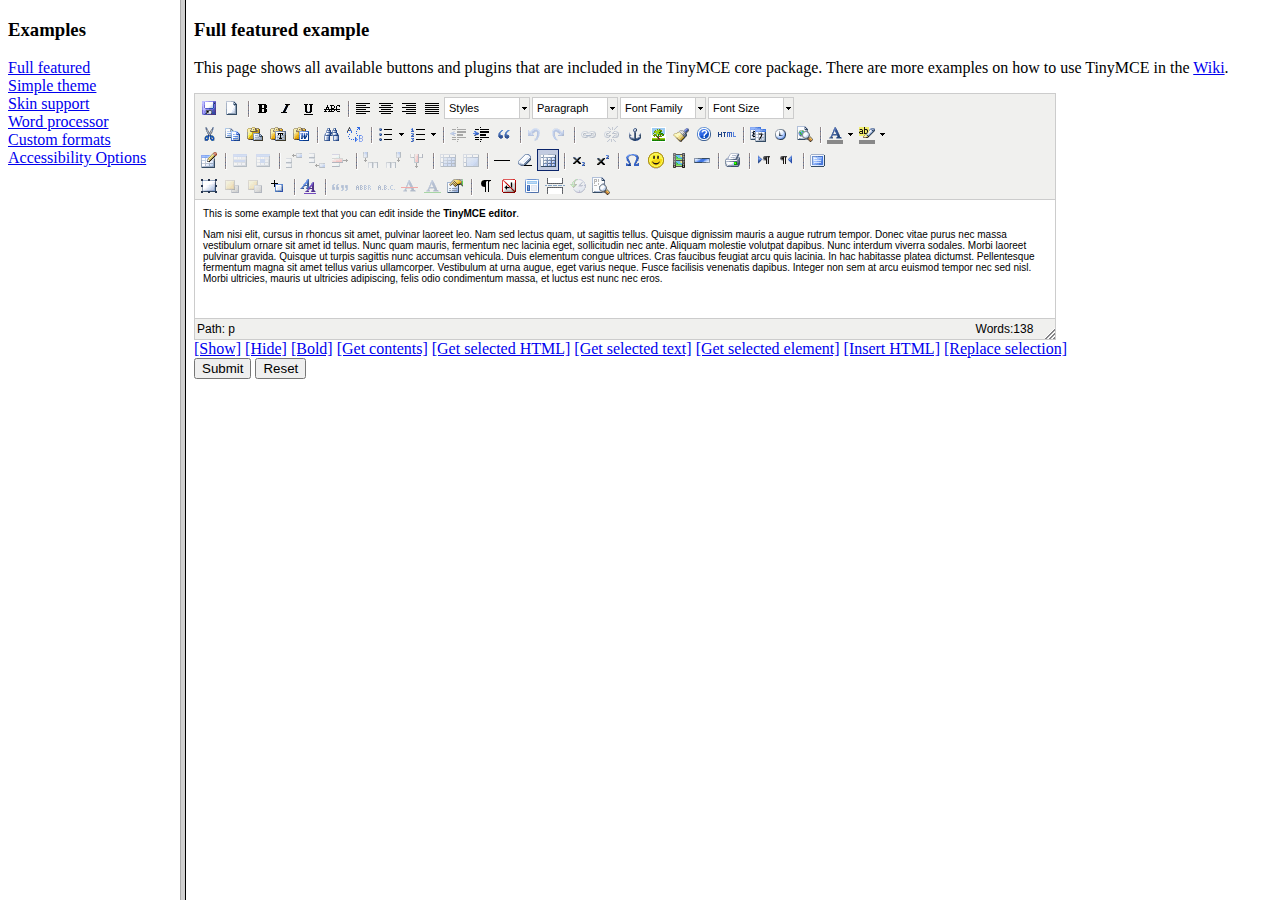
<file: static/grappelli/tinymce/examples/index.html>
<!DOCTYPE HTML PUBLIC "-//W3C//DTD HTML 4.01 Frameset//EN" "http://www.w3.org/TR/html4/frameset.dtd">
<html>
<head>
	<title>TinyMCE examples</title>
</head>
<frameset cols="180,80%">
	<frame src="menu.html" name="menu" />
	<frame src="full.html" name="main" />
</frameset>
</html>
</file>
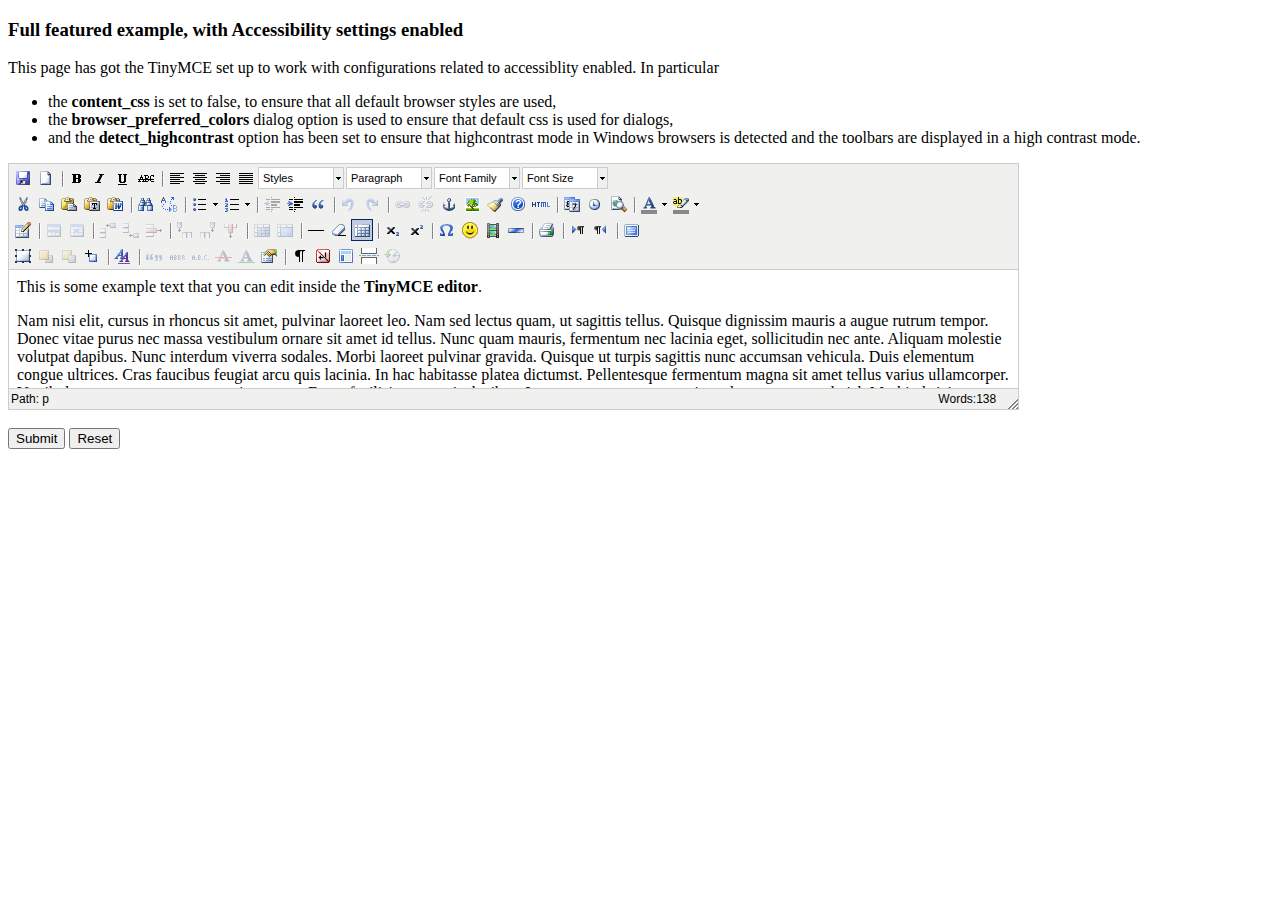
<file: static/grappelli/tinymce/examples/accessibility.html>
<!DOCTYPE html PUBLIC "-//W3C//DTD XHTML 1.0 Strict//EN" "http://www.w3.org/TR/xhtml1/DTD/xhtml1-strict.dtd">
<html xmlns="http://www.w3.org/1999/xhtml">
<head>
<title>Full featured example</title>

<!-- TinyMCE -->
<script type="text/javascript" src="../jscripts/tiny_mce/tiny_mce.js"></script>
<script type="text/javascript">
	tinyMCE.init({
		// General options
		mode : "textareas",
		theme : "advanced",
		plugins : "pagebreak,style,layer,table,save,advhr,advimage,advlink,emotions,iespell,insertdatetime,preview,media,searchreplace,print,contextmenu,paste,directionality,fullscreen,noneditable,visualchars,nonbreaking,xhtmlxtras,template,wordcount,advlist,autosave",

		// Theme options
		theme_advanced_buttons1 : "save,newdocument,|,bold,italic,underline,strikethrough,|,justifyleft,justifycenter,justifyright,justifyfull,styleselect,formatselect,fontselect,fontsizeselect",
		theme_advanced_buttons2 : "cut,copy,paste,pastetext,pasteword,|,search,replace,|,bullist,numlist,|,outdent,indent,blockquote,|,undo,redo,|,link,unlink,anchor,image,cleanup,help,code,|,insertdate,inserttime,preview,|,forecolor,backcolor",
		theme_advanced_buttons3 : "tablecontrols,|,hr,removeformat,visualaid,|,sub,sup,|,charmap,emotions,iespell,media,advhr,|,print,|,ltr,rtl,|,fullscreen",
		theme_advanced_buttons4 : "insertlayer,moveforward,movebackward,absolute,|,styleprops,|,cite,abbr,acronym,del,ins,attribs,|,visualchars,nonbreaking,template,pagebreak,restoredraft",
		theme_advanced_toolbar_location : "top",
		theme_advanced_toolbar_align : "left",
		theme_advanced_statusbar_location : "bottom",
		theme_advanced_resizing : true,

		// Example content CSS (should be your site CSS)
		// using false to ensure that the default browser settings are used for best Accessibility
		// ACCESSIBILITY SETTINGS
		content_css : false,
		// Use browser preferred colors for dialogs.
		browser_preferred_colors : true,
		detect_highcontrast : true,

		// Drop lists for link/image/media/template dialogs
		template_external_list_url : "lists/template_list.js",
		external_link_list_url : "lists/link_list.js",
		external_image_list_url : "lists/image_list.js",
		media_external_list_url : "lists/media_list.js",

		// Style formats
		style_formats : [
			{title : 'Bold text', inline : 'b'},
			{title : 'Red text', inline : 'span', styles : {color : '#ff0000'}},
			{title : 'Red header', block : 'h1', styles : {color : '#ff0000'}},
			{title : 'Example 1', inline : 'span', classes : 'example1'},
			{title : 'Example 2', inline : 'span', classes : 'example2'},
			{title : 'Table styles'},
			{title : 'Table row 1', selector : 'tr', classes : 'tablerow1'}
		],

		// Replace values for the template plugin
		template_replace_values : {
			username : "Some User",
			staffid : "991234"
		}
	});
</script>
<!-- /TinyMCE -->

</head>
<body>

<form method="post" action="http://tinymce.moxiecode.com/dump.php?example=true">
	<div>
		<h3>Full featured example, with Accessibility settings enabled</h3>

		<p>
			This page has got the TinyMCE set up to work with configurations related to accessiblity enabled.
			In particular
			<ul>
			<li>the <strong>content_css</strong> is set to false, to ensure that all default browser styles are used, </li>
			<li>the <strong>browser_preferred_colors</strong> dialog option is used to ensure that default css is used for dialogs, </li>
			<li>and the <strong>detect_highcontrast</strong> option has been set to ensure that highcontrast mode in Windows browsers
			is detected and the toolbars are displayed in a high contrast mode.</li>
			</ul>
		</p>

		<!-- Gets replaced with TinyMCE, remember HTML in a textarea should be encoded -->
		<div>
			<textarea id="elm1" name="elm1" rows="15" cols="80" style="width: 80%">
				&lt;p&gt;
					This is some example text that you can edit inside the &lt;strong&gt;TinyMCE editor&lt;/strong&gt;.
				&lt;/p&gt;
				&lt;p&gt;
				Nam nisi elit, cursus in rhoncus sit amet, pulvinar laoreet leo. Nam sed lectus quam, ut sagittis tellus. Quisque dignissim mauris a augue rutrum tempor. Donec vitae purus nec massa vestibulum ornare sit amet id tellus. Nunc quam mauris, fermentum nec lacinia eget, sollicitudin nec ante. Aliquam molestie volutpat dapibus. Nunc interdum viverra sodales. Morbi laoreet pulvinar gravida. Quisque ut turpis sagittis nunc accumsan vehicula. Duis elementum congue ultrices. Cras faucibus feugiat arcu quis lacinia. In hac habitasse platea dictumst. Pellentesque fermentum magna sit amet tellus varius ullamcorper. Vestibulum at urna augue, eget varius neque. Fusce facilisis venenatis dapibus. Integer non sem at arcu euismod tempor nec sed nisl. Morbi ultricies, mauris ut ultricies adipiscing, felis odio condimentum massa, et luctus est nunc nec eros.
				&lt;/p&gt;
			</textarea>
		</div>

		<br />
		<input type="submit" name="save" value="Submit" />
		<input type="reset" name="reset" value="Reset" />
	</div>
</form>

<script type="text/javascript">
if (document.location.protocol == 'file:') {
	alert("The examples might not work properly on the local file system due to security settings in your browser. Please use a real webserver.");
}
</script>
</body>
</html>
</file>
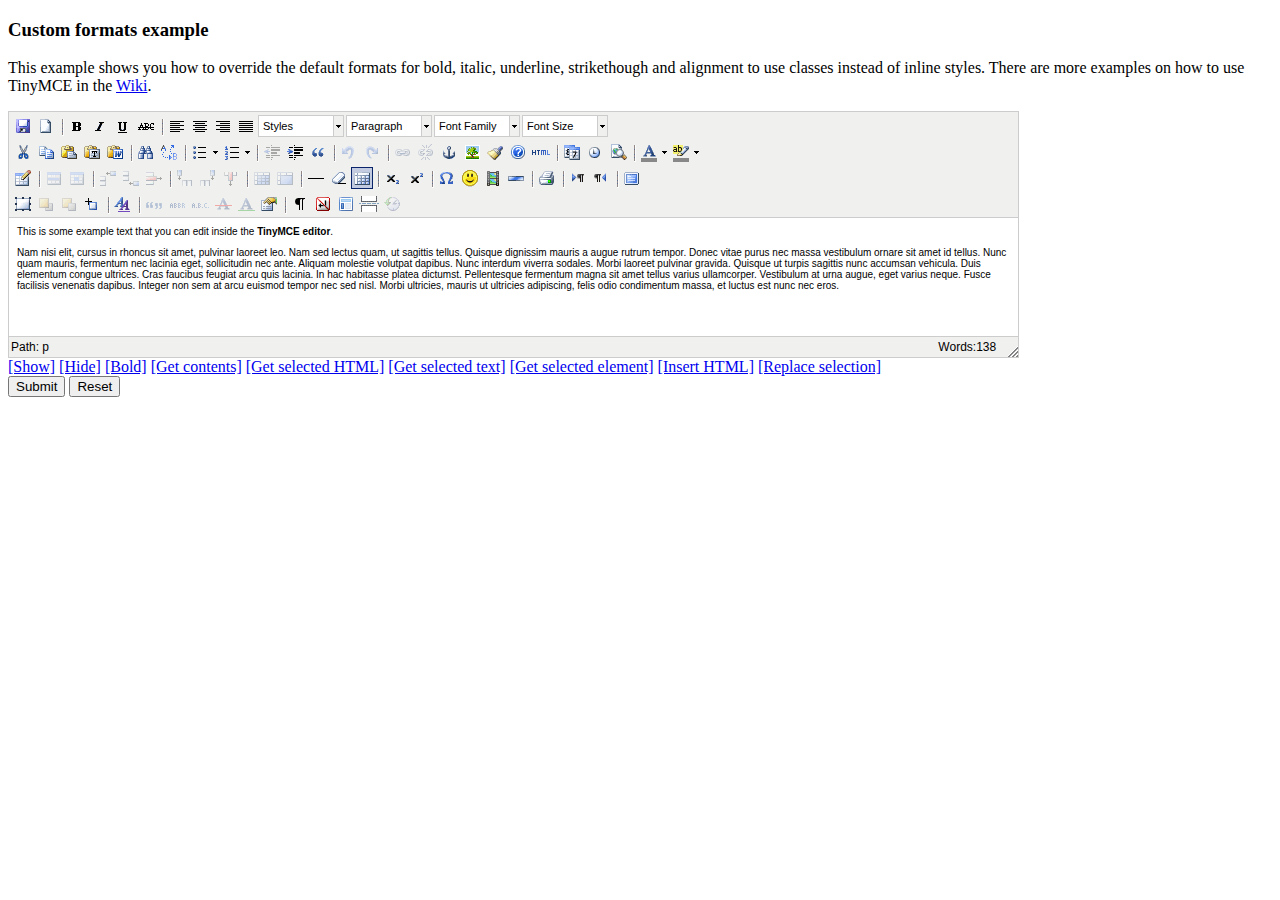
<file: static/grappelli/tinymce/examples/custom_formats.html>
<!DOCTYPE html PUBLIC "-//W3C//DTD XHTML 1.0 Strict//EN" "http://www.w3.org/TR/xhtml1/DTD/xhtml1-strict.dtd">
<html xmlns="http://www.w3.org/1999/xhtml">
<head>
<title>Custom formats example</title>

<!-- TinyMCE -->
<script type="text/javascript" src="../jscripts/tiny_mce/tiny_mce.js"></script>
<script type="text/javascript">
	tinyMCE.init({
		// General options
		mode : "textareas",
		theme : "advanced",
		plugins : "autolink,lists,pagebreak,style,layer,table,save,advhr,advimage,advlink,emotions,iespell,inlinepopups,insertdatetime,preview,media,searchreplace,print,contextmenu,paste,directionality,fullscreen,noneditable,visualchars,nonbreaking,xhtmlxtras,template,wordcount,advlist,autosave",

		// Theme options
		theme_advanced_buttons1 : "save,newdocument,|,bold,italic,underline,strikethrough,|,justifyleft,justifycenter,justifyright,justifyfull,styleselect,formatselect,fontselect,fontsizeselect",
		theme_advanced_buttons2 : "cut,copy,paste,pastetext,pasteword,|,search,replace,|,bullist,numlist,|,outdent,indent,blockquote,|,undo,redo,|,link,unlink,anchor,image,cleanup,help,code,|,insertdate,inserttime,preview,|,forecolor,backcolor",
		theme_advanced_buttons3 : "tablecontrols,|,hr,removeformat,visualaid,|,sub,sup,|,charmap,emotions,iespell,media,advhr,|,print,|,ltr,rtl,|,fullscreen",
		theme_advanced_buttons4 : "insertlayer,moveforward,movebackward,absolute,|,styleprops,|,cite,abbr,acronym,del,ins,attribs,|,visualchars,nonbreaking,template,pagebreak,restoredraft",
		theme_advanced_toolbar_location : "top",
		theme_advanced_toolbar_align : "left",
		theme_advanced_statusbar_location : "bottom",
		theme_advanced_resizing : true,

		// Example content CSS (should be your site CSS)
		content_css : "css/content.css",

		// Drop lists for link/image/media/template dialogs
		template_external_list_url : "lists/template_list.js",
		external_link_list_url : "lists/link_list.js",
		external_image_list_url : "lists/image_list.js",
		media_external_list_url : "lists/media_list.js",

		// Style formats
		style_formats : [
			{title : 'Bold text', inline : 'b'},
			{title : 'Red text', inline : 'span', styles : {color : '#ff0000'}},
			{title : 'Red header', block : 'h1', styles : {color : '#ff0000'}},
			{title : 'Example 1', inline : 'span', classes : 'example1'},
			{title : 'Example 2', inline : 'span', classes : 'example2'},
			{title : 'Table styles'},
			{title : 'Table row 1', selector : 'tr', classes : 'tablerow1'}
		],

		formats : {
			alignleft : {selector : 'p,h1,h2,h3,h4,h5,h6,td,th,div,ul,ol,li,table,img', classes : 'left'},
			aligncenter : {selector : 'p,h1,h2,h3,h4,h5,h6,td,th,div,ul,ol,li,table,img', classes : 'center'},
			alignright : {selector : 'p,h1,h2,h3,h4,h5,h6,td,th,div,ul,ol,li,table,img', classes : 'right'},
			alignfull : {selector : 'p,h1,h2,h3,h4,h5,h6,td,th,div,ul,ol,li,table,img', classes : 'full'},
			bold : {inline : 'span', 'classes' : 'bold'},
			italic : {inline : 'span', 'classes' : 'italic'},
			underline : {inline : 'span', 'classes' : 'underline', exact : true},
			strikethrough : {inline : 'del'}
		},

		// Replace values for the template plugin
		template_replace_values : {
			username : "Some User",
			staffid : "991234"
		}
	});
</script>
<!-- /TinyMCE -->

</head>
<body>

<form method="post" action="http://tinymce.moxiecode.com/dump.php?example=true">
	<div>
		<h3>Custom formats example</h3>

		<p>
			This example shows you how to override the default formats for bold, italic, underline, strikethough and alignment to use classes instead of inline styles.
			There are more examples on how to use TinyMCE in the <a href="http://tinymce.moxiecode.com/examples/">Wiki</a>.
		</p>

		<!-- Gets replaced with TinyMCE, remember HTML in a textarea should be encoded -->
		<div>
			<textarea id="elm1" name="elm1" rows="15" cols="80" style="width: 80%">
				&lt;p&gt;
					This is some example text that you can edit inside the &lt;strong&gt;TinyMCE editor&lt;/strong&gt;.
				&lt;/p&gt;
				&lt;p&gt;
				Nam nisi elit, cursus in rhoncus sit amet, pulvinar laoreet leo. Nam sed lectus quam, ut sagittis tellus. Quisque dignissim mauris a augue rutrum tempor. Donec vitae purus nec massa vestibulum ornare sit amet id tellus. Nunc quam mauris, fermentum nec lacinia eget, sollicitudin nec ante. Aliquam molestie volutpat dapibus. Nunc interdum viverra sodales. Morbi laoreet pulvinar gravida. Quisque ut turpis sagittis nunc accumsan vehicula. Duis elementum congue ultrices. Cras faucibus feugiat arcu quis lacinia. In hac habitasse platea dictumst. Pellentesque fermentum magna sit amet tellus varius ullamcorper. Vestibulum at urna augue, eget varius neque. Fusce facilisis venenatis dapibus. Integer non sem at arcu euismod tempor nec sed nisl. Morbi ultricies, mauris ut ultricies adipiscing, felis odio condimentum massa, et luctus est nunc nec eros.
				&lt;/p&gt;
			</textarea>
		</div>

		<!-- Some integration calls -->
		<a href="javascript:;" onmousedown="tinyMCE.get('elm1').show();">[Show]</a>
		<a href="javascript:;" onmousedown="tinyMCE.get('elm1').hide();">[Hide]</a>
		<a href="javascript:;" onmousedown="tinyMCE.get('elm1').execCommand('Bold');">[Bold]</a>
		<a href="javascript:;" onmousedown="alert(tinyMCE.get('elm1').getContent());">[Get contents]</a>
		<a href="javascript:;" onmousedown="alert(tinyMCE.get('elm1').selection.getContent());">[Get selected HTML]</a>
		<a href="javascript:;" onmousedown="alert(tinyMCE.get('elm1').selection.getContent({format : 'text'}));">[Get selected text]</a>
		<a href="javascript:;" onmousedown="alert(tinyMCE.get('elm1').selection.getNode().nodeName);">[Get selected element]</a>
		<a href="javascript:;" onmousedown="tinyMCE.execCommand('mceInsertContent',false,'<b>Hello world!!</b>');">[Insert HTML]</a>
		<a href="javascript:;" onmousedown="tinyMCE.execCommand('mceReplaceContent',false,'<b>{$selection}</b>');">[Replace selection]</a>

		<br />
		<input type="submit" name="save" value="Submit" />
		<input type="reset" name="reset" value="Reset" />
	</div>
</form>
<script type="text/javascript">
if (document.location.protocol == 'file:') {
	alert("The examples might not work properly on the local file system due to security settings in your browser. Please use a real webserver.");
}
</script>
</body>
</html>
</file>
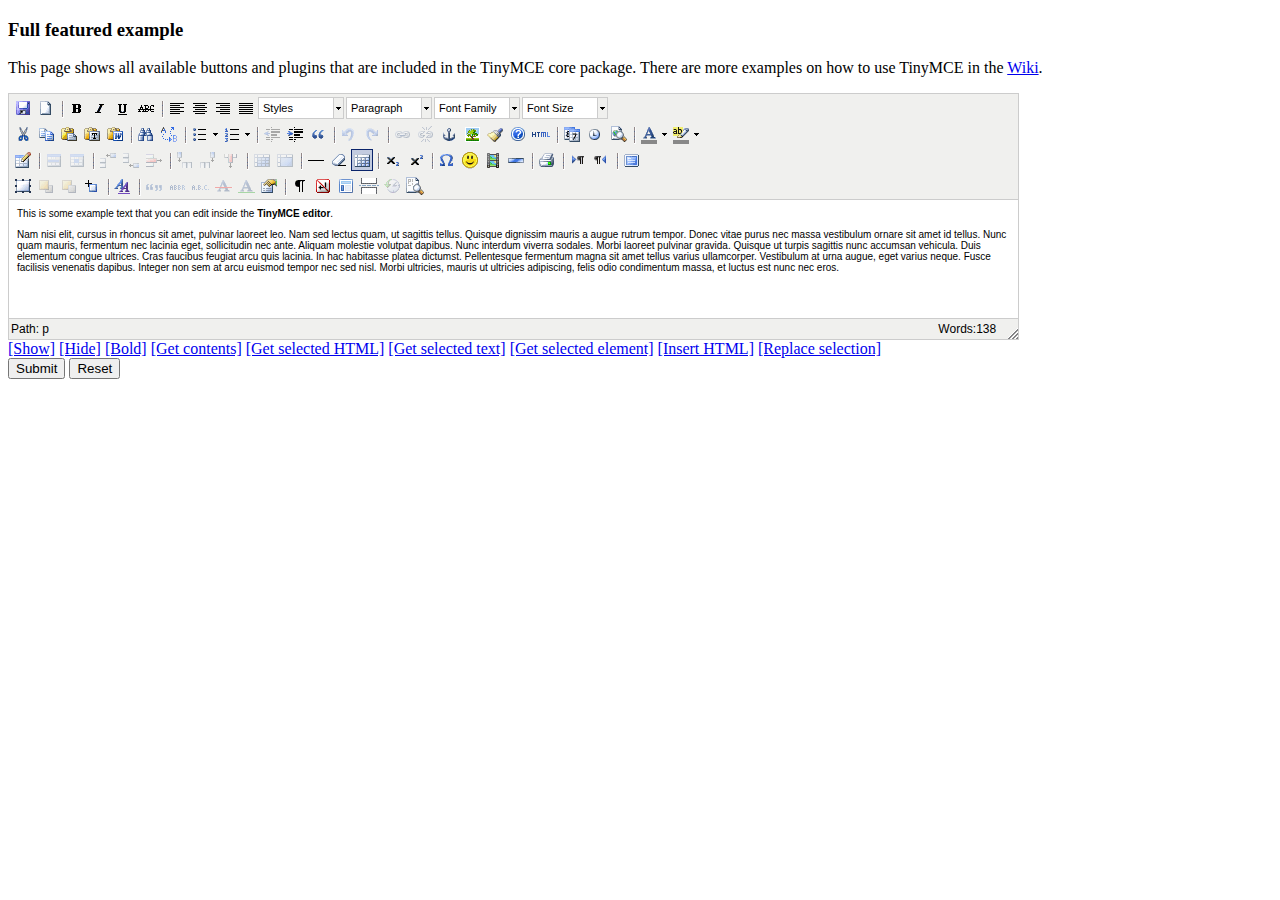
<file: static/grappelli/tinymce/examples/full.html>
<!DOCTYPE html PUBLIC "-//W3C//DTD XHTML 1.0 Strict//EN" "http://www.w3.org/TR/xhtml1/DTD/xhtml1-strict.dtd">
<html xmlns="http://www.w3.org/1999/xhtml">
<head>
<title>Full featured example</title>
<meta http-equiv="X-UA-Compatible" content="IE=edge" />
<!-- TinyMCE -->
<script type="text/javascript" src="../jscripts/tiny_mce/tiny_mce.js"></script>
<script type="text/javascript">
	tinyMCE.init({
		// General options
		mode : "textareas",
		theme : "advanced",
		plugins : "autolink,lists,pagebreak,style,layer,table,save,advhr,advimage,advlink,emotions,iespell,inlinepopups,insertdatetime,preview,media,searchreplace,print,contextmenu,paste,directionality,fullscreen,noneditable,visualchars,nonbreaking,xhtmlxtras,template,wordcount,advlist,autosave,visualblocks",

		// Theme options
		theme_advanced_buttons1 : "save,newdocument,|,bold,italic,underline,strikethrough,|,justifyleft,justifycenter,justifyright,justifyfull,styleselect,formatselect,fontselect,fontsizeselect",
		theme_advanced_buttons2 : "cut,copy,paste,pastetext,pasteword,|,search,replace,|,bullist,numlist,|,outdent,indent,blockquote,|,undo,redo,|,link,unlink,anchor,image,cleanup,help,code,|,insertdate,inserttime,preview,|,forecolor,backcolor",
		theme_advanced_buttons3 : "tablecontrols,|,hr,removeformat,visualaid,|,sub,sup,|,charmap,emotions,iespell,media,advhr,|,print,|,ltr,rtl,|,fullscreen",
		theme_advanced_buttons4 : "insertlayer,moveforward,movebackward,absolute,|,styleprops,|,cite,abbr,acronym,del,ins,attribs,|,visualchars,nonbreaking,template,pagebreak,restoredraft,visualblocks",
		theme_advanced_toolbar_location : "top",
		theme_advanced_toolbar_align : "left",
		theme_advanced_statusbar_location : "bottom",
		theme_advanced_resizing : true,

		// Example content CSS (should be your site CSS)
		content_css : "css/content.css",

		// Drop lists for link/image/media/template dialogs
		template_external_list_url : "lists/template_list.js",
		external_link_list_url : "lists/link_list.js",
		external_image_list_url : "lists/image_list.js",
		media_external_list_url : "lists/media_list.js",

		// Style formats
		style_formats : [
			{title : 'Bold text', inline : 'b'},
			{title : 'Red text', inline : 'span', styles : {color : '#ff0000'}},
			{title : 'Red header', block : 'h1', styles : {color : '#ff0000'}},
			{title : 'Example 1', inline : 'span', classes : 'example1'},
			{title : 'Example 2', inline : 'span', classes : 'example2'},
			{title : 'Table styles'},
			{title : 'Table row 1', selector : 'tr', classes : 'tablerow1'}
		],

		// Replace values for the template plugin
		template_replace_values : {
			username : "Some User",
			staffid : "991234"
		}
	});
</script>
<!-- /TinyMCE -->

</head>
<body role="application">

<form method="post" action="http://tinymce.moxiecode.com/dump.php?example=true">
	<div>
		<h3>Full featured example</h3>

		<p>
			This page shows all available buttons and plugins that are included in the TinyMCE core package.
			There are more examples on how to use TinyMCE in the <a href="http://tinymce.moxiecode.com/examples/">Wiki</a>.
		</p>

		<!-- Gets replaced with TinyMCE, remember HTML in a textarea should be encoded -->
		<div>
			<textarea id="elm1" name="elm1" rows="15" cols="80" style="width: 80%">
				&lt;p&gt;
					This is some example text that you can edit inside the &lt;strong&gt;TinyMCE editor&lt;/strong&gt;.
				&lt;/p&gt;
				&lt;p&gt;
				Nam nisi elit, cursus in rhoncus sit amet, pulvinar laoreet leo. Nam sed lectus quam, ut sagittis tellus. Quisque dignissim mauris a augue rutrum tempor. Donec vitae purus nec massa vestibulum ornare sit amet id tellus. Nunc quam mauris, fermentum nec lacinia eget, sollicitudin nec ante. Aliquam molestie volutpat dapibus. Nunc interdum viverra sodales. Morbi laoreet pulvinar gravida. Quisque ut turpis sagittis nunc accumsan vehicula. Duis elementum congue ultrices. Cras faucibus feugiat arcu quis lacinia. In hac habitasse platea dictumst. Pellentesque fermentum magna sit amet tellus varius ullamcorper. Vestibulum at urna augue, eget varius neque. Fusce facilisis venenatis dapibus. Integer non sem at arcu euismod tempor nec sed nisl. Morbi ultricies, mauris ut ultricies adipiscing, felis odio condimentum massa, et luctus est nunc nec eros.
				&lt;/p&gt;
			</textarea>
		</div>

		<!-- Some integration calls -->
		<a href="javascript:;" onclick="tinyMCE.get('elm1').show();return false;">[Show]</a>
		<a href="javascript:;" onclick="tinyMCE.get('elm1').hide();return false;">[Hide]</a>
		<a href="javascript:;" onclick="tinyMCE.get('elm1').execCommand('Bold');return false;">[Bold]</a>
		<a href="javascript:;" onclick="alert(tinyMCE.get('elm1').getContent());return false;">[Get contents]</a>
		<a href="javascript:;" onclick="alert(tinyMCE.get('elm1').selection.getContent());return false;">[Get selected HTML]</a>
		<a href="javascript:;" onclick="alert(tinyMCE.get('elm1').selection.getContent({format : 'text'}));return false;">[Get selected text]</a>
		<a href="javascript:;" onclick="alert(tinyMCE.get('elm1').selection.getNode().nodeName);return false;">[Get selected element]</a>
		<a href="javascript:;" onclick="tinyMCE.execCommand('mceInsertContent',false,'<b>Hello world!!</b>');return false;">[Insert HTML]</a>
		<a href="javascript:;" onclick="tinyMCE.execCommand('mceReplaceContent',false,'<b>{$selection}</b>');return false;">[Replace selection]</a>

		<br />
		<input type="submit" name="save" value="Submit" />
		<input type="reset" name="reset" value="Reset" />
	</div>
</form>

<script type="text/javascript">
if (document.location.protocol == 'file:') {
	alert("The examples might not work properly on the local file system due to security settings in your browser. Please use a real webserver.");
}
</script>
</body>
</html>
</file>
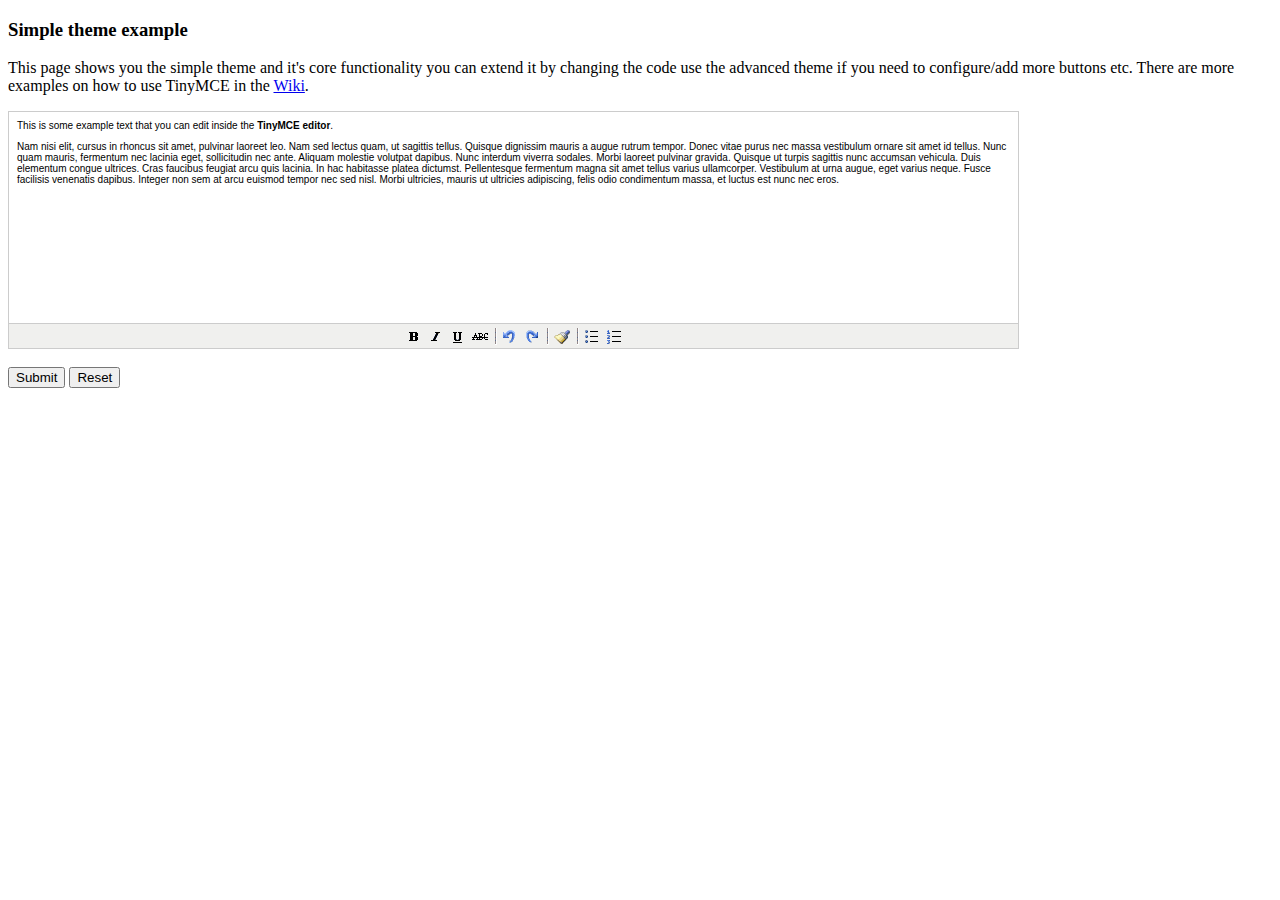
<file: static/grappelli/tinymce/examples/simple.html>
<!DOCTYPE html PUBLIC "-//W3C//DTD XHTML 1.0 Strict//EN" "http://www.w3.org/TR/xhtml1/DTD/xhtml1-strict.dtd">
<html xmlns="http://www.w3.org/1999/xhtml">
<head>
<title>Simple theme example</title>

<!-- TinyMCE -->
<script type="text/javascript" src="../jscripts/tiny_mce/tiny_mce.js"></script>
<script type="text/javascript">
	tinyMCE.init({
		mode : "textareas",
		theme : "simple"
	});
</script>
<!-- /TinyMCE -->

</head>
<body>

<form method="post" action="http://tinymce.moxiecode.com/dump.php?example=true">
	<h3>Simple theme example</h3>

	<p>
		This page shows you the simple theme and it's core functionality you can extend it by changing the code use the advanced theme if you need to configure/add more buttons etc.
		There are more examples on how to use TinyMCE in the <a href="http://tinymce.moxiecode.com/examples/">Wiki</a>.
	</p>

	<!-- Gets replaced with TinyMCE, remember HTML in a textarea should be encoded -->
	<textarea id="elm1" name="elm1" rows="15" cols="80" style="width: 80%">
		&lt;p&gt;
			This is some example text that you can edit inside the &lt;strong&gt;TinyMCE editor&lt;/strong&gt;.
		&lt;/p&gt;
		&lt;p&gt;
		Nam nisi elit, cursus in rhoncus sit amet, pulvinar laoreet leo. Nam sed lectus quam, ut sagittis tellus. Quisque dignissim mauris a augue rutrum tempor. Donec vitae purus nec massa vestibulum ornare sit amet id tellus. Nunc quam mauris, fermentum nec lacinia eget, sollicitudin nec ante. Aliquam molestie volutpat dapibus. Nunc interdum viverra sodales. Morbi laoreet pulvinar gravida. Quisque ut turpis sagittis nunc accumsan vehicula. Duis elementum congue ultrices. Cras faucibus feugiat arcu quis lacinia. In hac habitasse platea dictumst. Pellentesque fermentum magna sit amet tellus varius ullamcorper. Vestibulum at urna augue, eget varius neque. Fusce facilisis venenatis dapibus. Integer non sem at arcu euismod tempor nec sed nisl. Morbi ultricies, mauris ut ultricies adipiscing, felis odio condimentum massa, et luctus est nunc nec eros.
		&lt;/p&gt;
	</textarea>

	<br />
	<input type="submit" name="save" value="Submit" />
	<input type="reset" name="reset" value="Reset" />
</form>
<script type="text/javascript">
if (document.location.protocol == 'file:') {
	alert("The examples might not work properly on the local file system due to security settings in your browser. Please use a real webserver.");
}
</script>
</body>
</html>
</file>
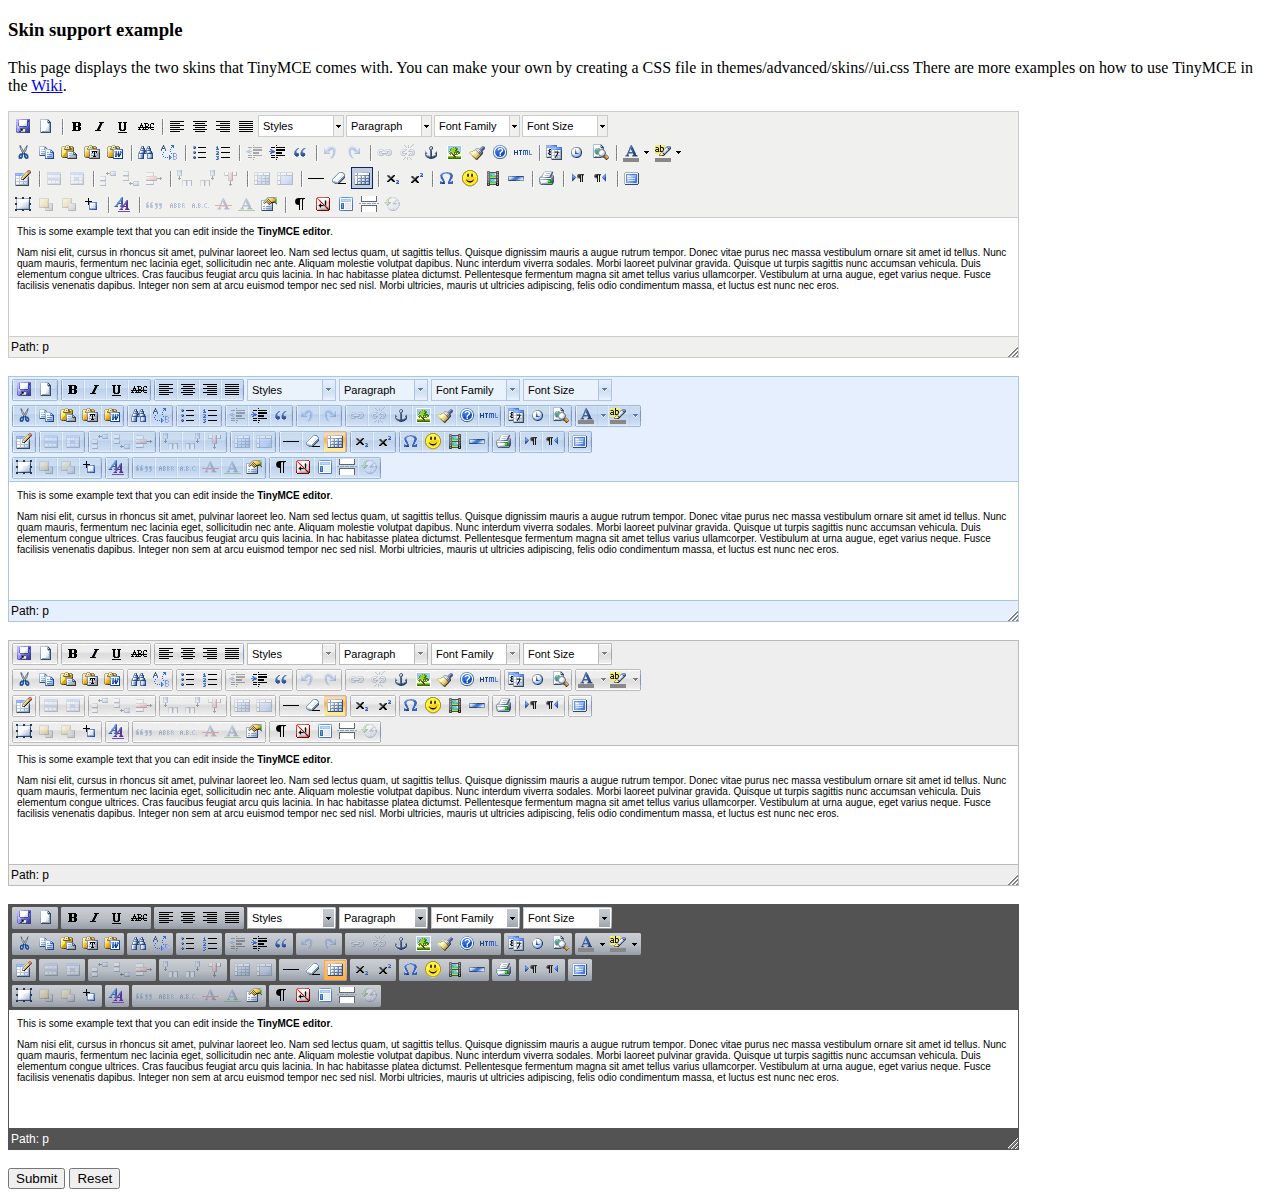
<file: static/grappelli/tinymce/examples/skins.html>
<!DOCTYPE html PUBLIC "-//W3C//DTD XHTML 1.0 Strict//EN" "http://www.w3.org/TR/xhtml1/DTD/xhtml1-strict.dtd">
<html xmlns="http://www.w3.org/1999/xhtml">
<head>
<title>Skin support example</title>

<!-- TinyMCE -->
<script type="text/javascript" src="../jscripts/tiny_mce/tiny_mce.js"></script>
<script type="text/javascript">
	// Default skin
	tinyMCE.init({
		// General options
		mode : "exact",
		elements : "elm1",
		theme : "advanced",
		plugins : "autolink,lists,pagebreak,style,layer,table,save,advhr,advimage,advlink,emotions,iespell,insertdatetime,preview,media,searchreplace,print,contextmenu,paste,directionality,fullscreen,noneditable,visualchars,nonbreaking,xhtmlxtras,template,inlinepopups,autosave",

		// Theme options
		theme_advanced_buttons1 : "save,newdocument,|,bold,italic,underline,strikethrough,|,justifyleft,justifycenter,justifyright,justifyfull,styleselect,formatselect,fontselect,fontsizeselect",
		theme_advanced_buttons2 : "cut,copy,paste,pastetext,pasteword,|,search,replace,|,bullist,numlist,|,outdent,indent,blockquote,|,undo,redo,|,link,unlink,anchor,image,cleanup,help,code,|,insertdate,inserttime,preview,|,forecolor,backcolor",
		theme_advanced_buttons3 : "tablecontrols,|,hr,removeformat,visualaid,|,sub,sup,|,charmap,emotions,iespell,media,advhr,|,print,|,ltr,rtl,|,fullscreen",
		theme_advanced_buttons4 : "insertlayer,moveforward,movebackward,absolute,|,styleprops,|,cite,abbr,acronym,del,ins,attribs,|,visualchars,nonbreaking,template,pagebreak,restoredraft",
		theme_advanced_toolbar_location : "top",
		theme_advanced_toolbar_align : "left",
		theme_advanced_statusbar_location : "bottom",
		theme_advanced_resizing : true,

		// Example content CSS (should be your site CSS)
		content_css : "css/content.css",

		// Drop lists for link/image/media/template dialogs
		template_external_list_url : "lists/template_list.js",
		external_link_list_url : "lists/link_list.js",
		external_image_list_url : "lists/image_list.js",
		media_external_list_url : "lists/media_list.js",

		// Replace values for the template plugin
		template_replace_values : {
			username : "Some User",
			staffid : "991234"
		}
	});

	// O2k7 skin
	tinyMCE.init({
		// General options
		mode : "exact",
		elements : "elm2",
		theme : "advanced",
		skin : "o2k7",
		plugins : "lists,pagebreak,style,layer,table,save,advhr,advimage,advlink,emotions,iespell,insertdatetime,preview,media,searchreplace,print,contextmenu,paste,directionality,fullscreen,noneditable,visualchars,nonbreaking,xhtmlxtras,template,inlinepopups,autosave",

		// Theme options
		theme_advanced_buttons1 : "save,newdocument,|,bold,italic,underline,strikethrough,|,justifyleft,justifycenter,justifyright,justifyfull,styleselect,formatselect,fontselect,fontsizeselect",
		theme_advanced_buttons2 : "cut,copy,paste,pastetext,pasteword,|,search,replace,|,bullist,numlist,|,outdent,indent,blockquote,|,undo,redo,|,link,unlink,anchor,image,cleanup,help,code,|,insertdate,inserttime,preview,|,forecolor,backcolor",
		theme_advanced_buttons3 : "tablecontrols,|,hr,removeformat,visualaid,|,sub,sup,|,charmap,emotions,iespell,media,advhr,|,print,|,ltr,rtl,|,fullscreen",
		theme_advanced_buttons4 : "insertlayer,moveforward,movebackward,absolute,|,styleprops,|,cite,abbr,acronym,del,ins,attribs,|,visualchars,nonbreaking,template,pagebreak,restoredraft",
		theme_advanced_toolbar_location : "top",
		theme_advanced_toolbar_align : "left",
		theme_advanced_statusbar_location : "bottom",
		theme_advanced_resizing : true,

		// Example content CSS (should be your site CSS)
		content_css : "css/content.css",

		// Drop lists for link/image/media/template dialogs
		template_external_list_url : "lists/template_list.js",
		external_link_list_url : "lists/link_list.js",
		external_image_list_url : "lists/image_list.js",
		media_external_list_url : "lists/media_list.js",

		// Replace values for the template plugin
		template_replace_values : {
			username : "Some User",
			staffid : "991234"
		}
	});

	// O2k7 skin (silver)
	tinyMCE.init({
		// General options
		mode : "exact",
		elements : "elm3",
		theme : "advanced",
		skin : "o2k7",
		skin_variant : "silver",
		plugins : "lists,pagebreak,style,layer,table,save,advhr,advimage,advlink,emotions,iespell,insertdatetime,preview,media,searchreplace,print,contextmenu,paste,directionality,fullscreen,noneditable,visualchars,nonbreaking,xhtmlxtras,template,inlinepopups,autosave",

		// Theme options
		theme_advanced_buttons1 : "save,newdocument,|,bold,italic,underline,strikethrough,|,justifyleft,justifycenter,justifyright,justifyfull,styleselect,formatselect,fontselect,fontsizeselect",
		theme_advanced_buttons2 : "cut,copy,paste,pastetext,pasteword,|,search,replace,|,bullist,numlist,|,outdent,indent,blockquote,|,undo,redo,|,link,unlink,anchor,image,cleanup,help,code,|,insertdate,inserttime,preview,|,forecolor,backcolor",
		theme_advanced_buttons3 : "tablecontrols,|,hr,removeformat,visualaid,|,sub,sup,|,charmap,emotions,iespell,media,advhr,|,print,|,ltr,rtl,|,fullscreen",
		theme_advanced_buttons4 : "insertlayer,moveforward,movebackward,absolute,|,styleprops,|,cite,abbr,acronym,del,ins,attribs,|,visualchars,nonbreaking,template,pagebreak,restoredraft",
		theme_advanced_toolbar_location : "top",
		theme_advanced_toolbar_align : "left",
		theme_advanced_statusbar_location : "bottom",
		theme_advanced_resizing : true,

		// Example content CSS (should be your site CSS)
		content_css : "css/content.css",

		// Drop lists for link/image/media/template dialogs
		template_external_list_url : "lists/template_list.js",
		external_link_list_url : "lists/link_list.js",
		external_image_list_url : "lists/image_list.js",
		media_external_list_url : "lists/media_list.js",

		// Replace values for the template plugin
		template_replace_values : {
			username : "Some User",
			staffid : "991234"
		}
	});

	// O2k7 skin (silver)
	tinyMCE.init({
		// General options
		mode : "exact",
		elements : "elm4",
		theme : "advanced",
		skin : "o2k7",
		skin_variant : "black",
		plugins : "lists,pagebreak,style,layer,table,save,advhr,advimage,advlink,emotions,iespell,insertdatetime,preview,media,searchreplace,print,contextmenu,paste,directionality,fullscreen,noneditable,visualchars,nonbreaking,xhtmlxtras,template,inlinepopups,autosave",

		// Theme options
		theme_advanced_buttons1 : "save,newdocument,|,bold,italic,underline,strikethrough,|,justifyleft,justifycenter,justifyright,justifyfull,styleselect,formatselect,fontselect,fontsizeselect",
		theme_advanced_buttons2 : "cut,copy,paste,pastetext,pasteword,|,search,replace,|,bullist,numlist,|,outdent,indent,blockquote,|,undo,redo,|,link,unlink,anchor,image,cleanup,help,code,|,insertdate,inserttime,preview,|,forecolor,backcolor",
		theme_advanced_buttons3 : "tablecontrols,|,hr,removeformat,visualaid,|,sub,sup,|,charmap,emotions,iespell,media,advhr,|,print,|,ltr,rtl,|,fullscreen",
		theme_advanced_buttons4 : "insertlayer,moveforward,movebackward,absolute,|,styleprops,|,cite,abbr,acronym,del,ins,attribs,|,visualchars,nonbreaking,template,pagebreak,restoredraft",
		theme_advanced_toolbar_location : "top",
		theme_advanced_toolbar_align : "left",
		theme_advanced_statusbar_location : "bottom",
		theme_advanced_resizing : true,

		// Example content CSS (should be your site CSS)
		content_css : "css/content.css",

		// Drop lists for link/image/media/template dialogs
		template_external_list_url : "lists/template_list.js",
		external_link_list_url : "lists/link_list.js",
		external_image_list_url : "lists/image_list.js",
		media_external_list_url : "lists/media_list.js",

		// Replace values for the template plugin
		template_replace_values : {
			username : "Some User",
			staffid : "991234"
		}
	});
</script>
<!-- /TinyMCE -->

</head>
<body>

<form method="post" action="http://tinymce.moxiecode.com/dump.php?example=true">
	<h3>Skin support example</h3>

	<p>
		This page displays the two skins that TinyMCE comes with. You can make your own by creating a CSS file in themes/advanced/skins/<yout skin>/ui.css
		There are more examples on how to use TinyMCE in the <a href="http://tinymce.moxiecode.com/examples/">Wiki</a>.
	</p>

	<!-- Gets replaced with TinyMCE, remember HTML in a textarea should be encoded -->
	<textarea id="elm1" name="elm1" rows="15" cols="80" style="width: 80%">
		&lt;p&gt;
			This is some example text that you can edit inside the &lt;strong&gt;TinyMCE editor&lt;/strong&gt;.
		&lt;/p&gt;
		&lt;p&gt;
		Nam nisi elit, cursus in rhoncus sit amet, pulvinar laoreet leo. Nam sed lectus quam, ut sagittis tellus. Quisque dignissim mauris a augue rutrum tempor. Donec vitae purus nec massa vestibulum ornare sit amet id tellus. Nunc quam mauris, fermentum nec lacinia eget, sollicitudin nec ante. Aliquam molestie volutpat dapibus. Nunc interdum viverra sodales. Morbi laoreet pulvinar gravida. Quisque ut turpis sagittis nunc accumsan vehicula. Duis elementum congue ultrices. Cras faucibus feugiat arcu quis lacinia. In hac habitasse platea dictumst. Pellentesque fermentum magna sit amet tellus varius ullamcorper. Vestibulum at urna augue, eget varius neque. Fusce facilisis venenatis dapibus. Integer non sem at arcu euismod tempor nec sed nisl. Morbi ultricies, mauris ut ultricies adipiscing, felis odio condimentum massa, et luctus est nunc nec eros.
		&lt;/p&gt;
	</textarea>

	<br />

	<textarea id="elm2" name="elm2" rows="15" cols="80" style="width: 80%">
		&lt;p&gt;
			This is some example text that you can edit inside the &lt;strong&gt;TinyMCE editor&lt;/strong&gt;.
		&lt;/p&gt;
		&lt;p&gt;
		Nam nisi elit, cursus in rhoncus sit amet, pulvinar laoreet leo. Nam sed lectus quam, ut sagittis tellus. Quisque dignissim mauris a augue rutrum tempor. Donec vitae purus nec massa vestibulum ornare sit amet id tellus. Nunc quam mauris, fermentum nec lacinia eget, sollicitudin nec ante. Aliquam molestie volutpat dapibus. Nunc interdum viverra sodales. Morbi laoreet pulvinar gravida. Quisque ut turpis sagittis nunc accumsan vehicula. Duis elementum congue ultrices. Cras faucibus feugiat arcu quis lacinia. In hac habitasse platea dictumst. Pellentesque fermentum magna sit amet tellus varius ullamcorper. Vestibulum at urna augue, eget varius neque. Fusce facilisis venenatis dapibus. Integer non sem at arcu euismod tempor nec sed nisl. Morbi ultricies, mauris ut ultricies adipiscing, felis odio condimentum massa, et luctus est nunc nec eros.
		&lt;/p&gt;
	</textarea>

	<br />

	<textarea id="elm3" name="elm3" rows="15" cols="80" style="width: 80%">
		&lt;p&gt;
			This is some example text that you can edit inside the &lt;strong&gt;TinyMCE editor&lt;/strong&gt;.
		&lt;/p&gt;
		&lt;p&gt;
		Nam nisi elit, cursus in rhoncus sit amet, pulvinar laoreet leo. Nam sed lectus quam, ut sagittis tellus. Quisque dignissim mauris a augue rutrum tempor. Donec vitae purus nec massa vestibulum ornare sit amet id tellus. Nunc quam mauris, fermentum nec lacinia eget, sollicitudin nec ante. Aliquam molestie volutpat dapibus. Nunc interdum viverra sodales. Morbi laoreet pulvinar gravida. Quisque ut turpis sagittis nunc accumsan vehicula. Duis elementum congue ultrices. Cras faucibus feugiat arcu quis lacinia. In hac habitasse platea dictumst. Pellentesque fermentum magna sit amet tellus varius ullamcorper. Vestibulum at urna augue, eget varius neque. Fusce facilisis venenatis dapibus. Integer non sem at arcu euismod tempor nec sed nisl. Morbi ultricies, mauris ut ultricies adipiscing, felis odio condimentum massa, et luctus est nunc nec eros.
		&lt;/p&gt;
	</textarea>

	<br />

	<textarea id="elm4" name="elm4" rows="15" cols="80" style="width: 80%">
		&lt;p&gt;
			This is some example text that you can edit inside the &lt;strong&gt;TinyMCE editor&lt;/strong&gt;.
		&lt;/p&gt;
		&lt;p&gt;
		Nam nisi elit, cursus in rhoncus sit amet, pulvinar laoreet leo. Nam sed lectus quam, ut sagittis tellus. Quisque dignissim mauris a augue rutrum tempor. Donec vitae purus nec massa vestibulum ornare sit amet id tellus. Nunc quam mauris, fermentum nec lacinia eget, sollicitudin nec ante. Aliquam molestie volutpat dapibus. Nunc interdum viverra sodales. Morbi laoreet pulvinar gravida. Quisque ut turpis sagittis nunc accumsan vehicula. Duis elementum congue ultrices. Cras faucibus feugiat arcu quis lacinia. In hac habitasse platea dictumst. Pellentesque fermentum magna sit amet tellus varius ullamcorper. Vestibulum at urna augue, eget varius neque. Fusce facilisis venenatis dapibus. Integer non sem at arcu euismod tempor nec sed nisl. Morbi ultricies, mauris ut ultricies adipiscing, felis odio condimentum massa, et luctus est nunc nec eros.
		&lt;/p&gt;
	</textarea>

	<br />
	<input type="submit" name="save" value="Submit" />
	<input type="reset" name="reset" value="Reset" />
</form>
<script type="text/javascript">
if (document.location.protocol == 'file:') {
	alert("The examples might not work properly on the local file system due to security settings in your browser. Please use a real webserver.");
}
</script>
</body>
</html>
</file>
